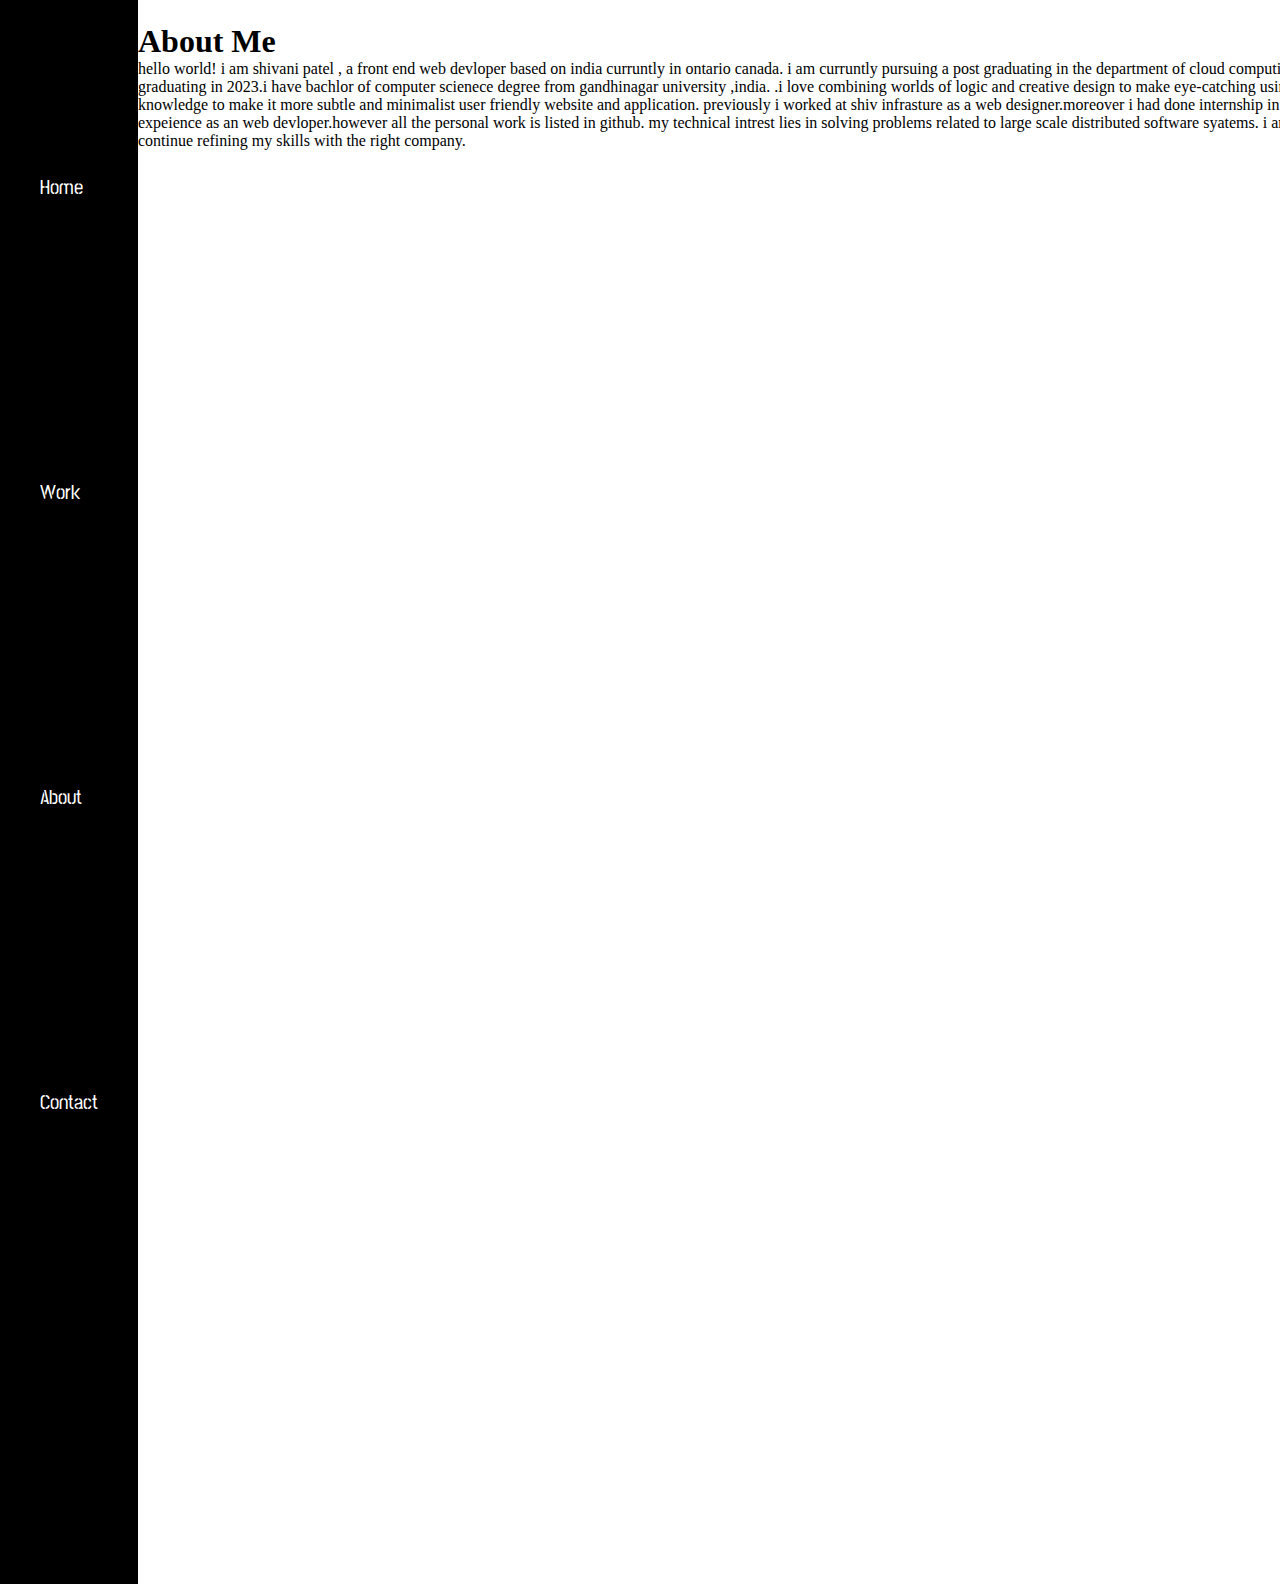
<file: about.html>
<!DOCTYPE html>
<html lang="en">
<head>
    <meta charset="UTF-8">
    <meta http-equiv="X-UA-Compatible" content="IE=edge">
    <meta name="viewport" content="width=device-width, initial-scale=1.0">
    <title>shivani patel-front end devloper| software engineer </title>
    <link rel="stylesheet" href="style.css">
</head>

<body>
    <div class="container">  
           
    <div class="sidebar">
       <!-- <h1>sp</h1>  -->
        <nav>
            <ul class="nav flex-column ">
                <li><a href="/">Home</a></li>
                <li><a href="/work.html">Work</a></li>
                <li><a href="/about.html">About</a></li>
                <li><a href="/contact.html">Contact</a></li>
            </ul>
        </nav>
    </div>
    <div class="main">
        <div class="info-container">
           <divclass class="devoinfo">
            <h1>About Me</h1>
            <p>hello world! i am shivani patel , a front end web devloper based on india curruntly in ontario canada. i am curruntly pursuing a post graduating in the department of cloud computing at conestoga college  canada  graduating in 2023.i have bachlor of computer scienece degree from gandhinagar university ,india. .i love combining worlds of logic and creative design to make eye-catching using my design and theroy knowledge to make it more subtle and minimalist  user friendly website and application.
             previously i worked at shiv infrasture as a web designer.moreover i had done internship in python and have an 2 yrs expeience as an web devloper.however all the personal work is  listed in github.

                my technical intrest lies in solving problems related to large scale distributed software syatems. i am excited to make the leap and continue refining my skills with the right company.
               </p>

        </div>
    </div>
</div>
</body>
</html>
</file>
<file: style.css>
@import url('https://fonts.googleapis.com/css2?family=Ballet:opsz@16..72&family=Oswald:wght@500&family=PT+Sans+Narrow&family=Redressed&family=Roboto+Condensed:wght@300&family=Stick+No+Bills:wght@600&display=swap');
@import url('https://fonts.googleapis.com/css2?family=Arima:wght@300&family=Ballet:opsz@16..72&family=Oswald:wght@500&family=PT+Sans+Narrow&family=Redressed&family=Roboto+Condensed:wght@300&family=Stick+No+Bills:wght@600&display=swap');
@import url('https://fonts.googleapis.com/css2?family=Arima:wght@200;300&family=Ballet:opsz@16..72&family=Oswald:wght@500&family=PT+Sans+Narrow&family=Redressed&family=Roboto+Condensed:wght@300&family=Stick+No+Bills:wght@600&display=swap');
@import url('https://fonts.googleapis.com/css2?family=Arima:wght@200;300&family=Ballet:opsz@16..72&family=Monoton&family=Oswald:wght@500&family=PT+Sans+Narrow&family=Redressed&family=Roboto+Condensed:wght@300&family=Stick+No+Bills:wght@600&display=swap');
*{
    margin: 0px;
    padding: 0px;
}

.sidebar{
     background-color: black;
    color: white;
    /* width: 434px; */
    height: 176vh;
    transition: transform 0.3s ease-in;
font-family: 'Stick No Bills', sans-serif;

}
.sidebar nav{
    padding:35px;
    
}
.sidebar nav li{
    list-style: none;
    font-size: 20px;
    padding: 140px 5px;
}
.sidebar nav li a{
    text-decoration: none;
    color: white;
}
.main{
    background-color: white;
width: 400vh;

}
.nav ul{
  bottom: 0px;
}
.container{
    display: flex;
}
.info-container{
    /* background-color: rosybrown; */
    height:150vh ;
    width: 150vh;
    margin: 142px auto;
    display: flex;
    margin-top: 23px;
    justify-content: space-around;
}
.devinfo{
    display: flex;
    justify-content: center;
    margin: 223px 99px;
    flex-direction: column;
    padding: 111px 42px;
}
.hello{
    font-size: 78px;
    font-family: 'Stick No Bills', sans-serif;
}
.name{
font-size: 44px;
font-family: 'Stick No Bills', sans-serif;
}
.about{
font-size: 40px;
font-family: 'Stick No Bills', sans-serif;
}
.moreabout{
font-size: 20px;
font-family: 'Stick No Bills', sans-serif;
}
.buttons button{
    margin: auto;
    background-color:#3BB9FF;
    /* #ADD8E6 */
    color: white;
    padding: 5px;
    border: 2px solid white;
    border-radius: 9px;
    font-size: 15px;
    cursor: pointer;
    font-family: 'Stick No Bills', sans-serif;
}
.buttons button:hover{
color: white;
background-color: black;
}

.devpic img{
    height: 41vh;
    padding: 1000px 91px;
    justify-items: center;
    
    
}
/* .devpic img:hover
{
        box-shadow:
                1px 1px #53a7ea,
                2px 2px #53a7ea,
                3px 3px #53a7ea;
        -webkit-transform: translateX(-3px);
        transform: translateX(-3px) ;
} */

.buttons{
    margin-top: 34px;
}
.contactform h1{
    font-family: 'Stick No Bills', sans-serif;
    padding-top: 9px;
    align-items: center;
    flex-direction: column;
}
    
.contactform{
    font-family: 'Stick No Bills', sans-serif;
    text-align:center;
    align-items: center;
    border: 5px solid black ;
    border-radius: 4px;
    padding-top: 23px;
    margin: 214px 289px ;
    padding: 83px 226px;
}
.contactform form{
    margin: 2px 39px;
}
.contactform div{
    
    flex-direction: column;
    font-size: 20px;
    /* padding: 5px 0px; */
    padding: 22px 10px;
    margin: 13px 10px;
}
.contactform button{
    margin-bottom: 5px;
    background-color: black;
    color: white;
    padding: 14px;
    border: 2px solid black;
    border-radius: 21px;
}
.contactform button:hover{
    background-color: white;
    color: rgb(212, 179, 212);
    cursor: pointer;    
}
.hamburger{
    position: absolute;
    cursor: pointer;
    top: 10px;
    left: 10px;
}
.cross{
    margin-left: 40px;
    
}
.sidebargo{
    transform: translate(-140px,0px);
    position: absolute;
}
/* .sidebar h1{
    font-size: 70px;
    height: 23vh;
    font-family: 'Monoton', cursive;';

} */

/* @media(max-width:1770px){

 *{
    background-color: blue ;
}
} */
</file>
